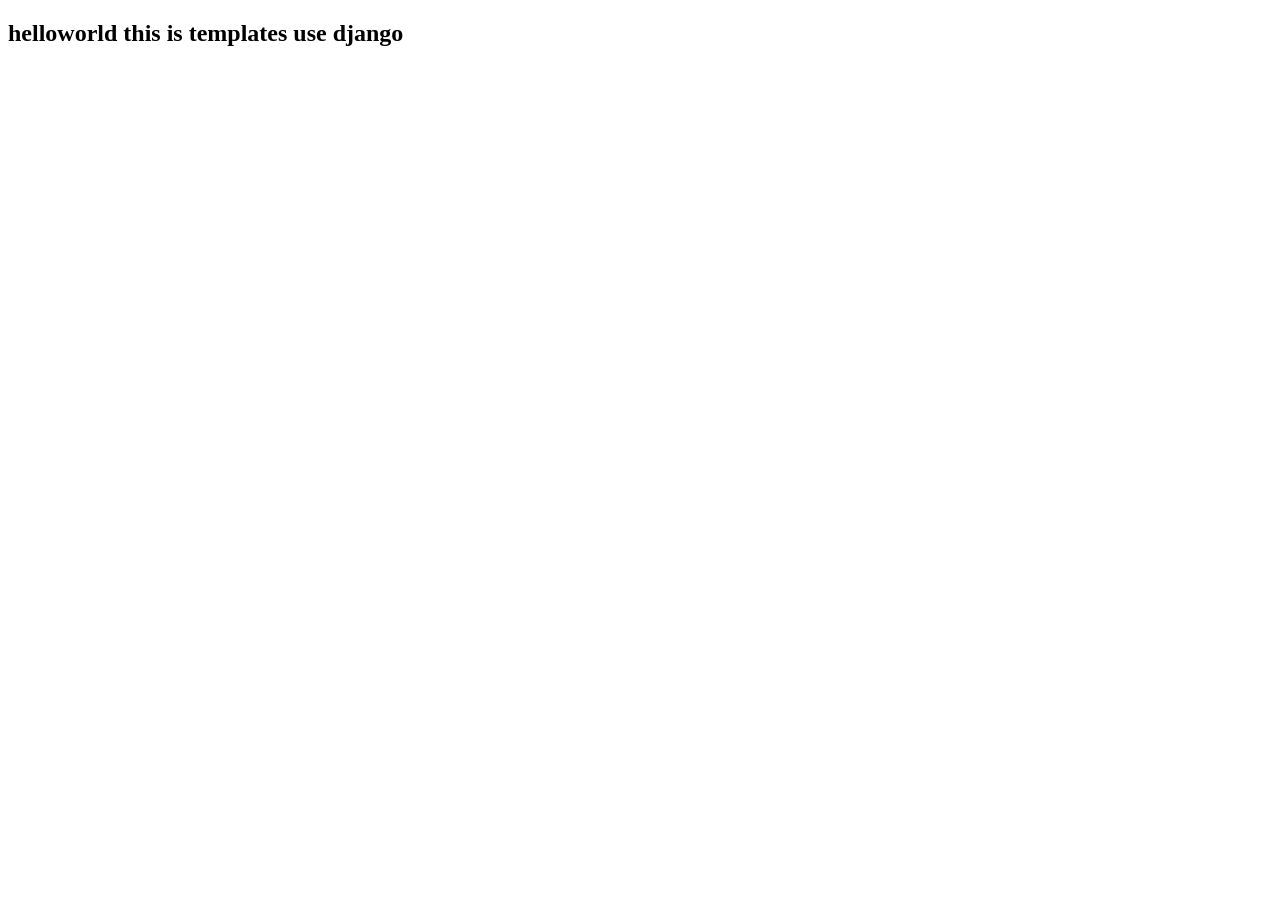
<file: first/templates/first/hello.html>
<!DOCTYPE html>
<html lang="en">
<head>
    <meta charset="UTF-8">
    <meta name="viewport" content="width=device-width, initial-scale=1.0">
    <title>Document</title>
</head>
<body>
    <h2>helloworld this is templates use django
</body>
</html>
</file>
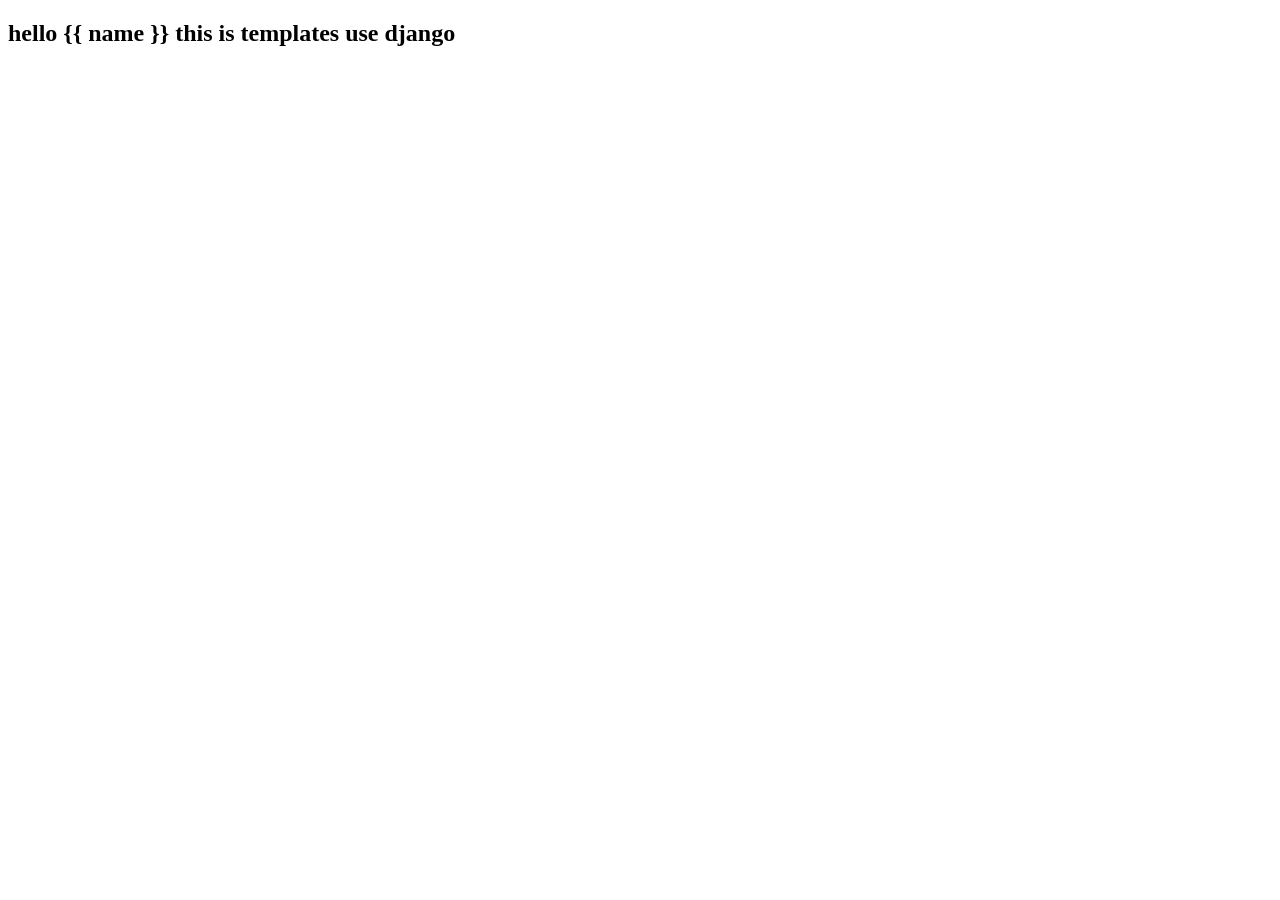
<file: first/templates/first/name.html>
<!DOCTYPE html>
<html lang="en">
<head>
    <meta charset="UTF-8">
    <meta name="viewport" content="width=device-width, initial-scale=1.0">
    <title>Document</title>
</head>
<body>
    <h2>hello {{ name }} this is templates use django </h2>
</body>
</html>
</file>
